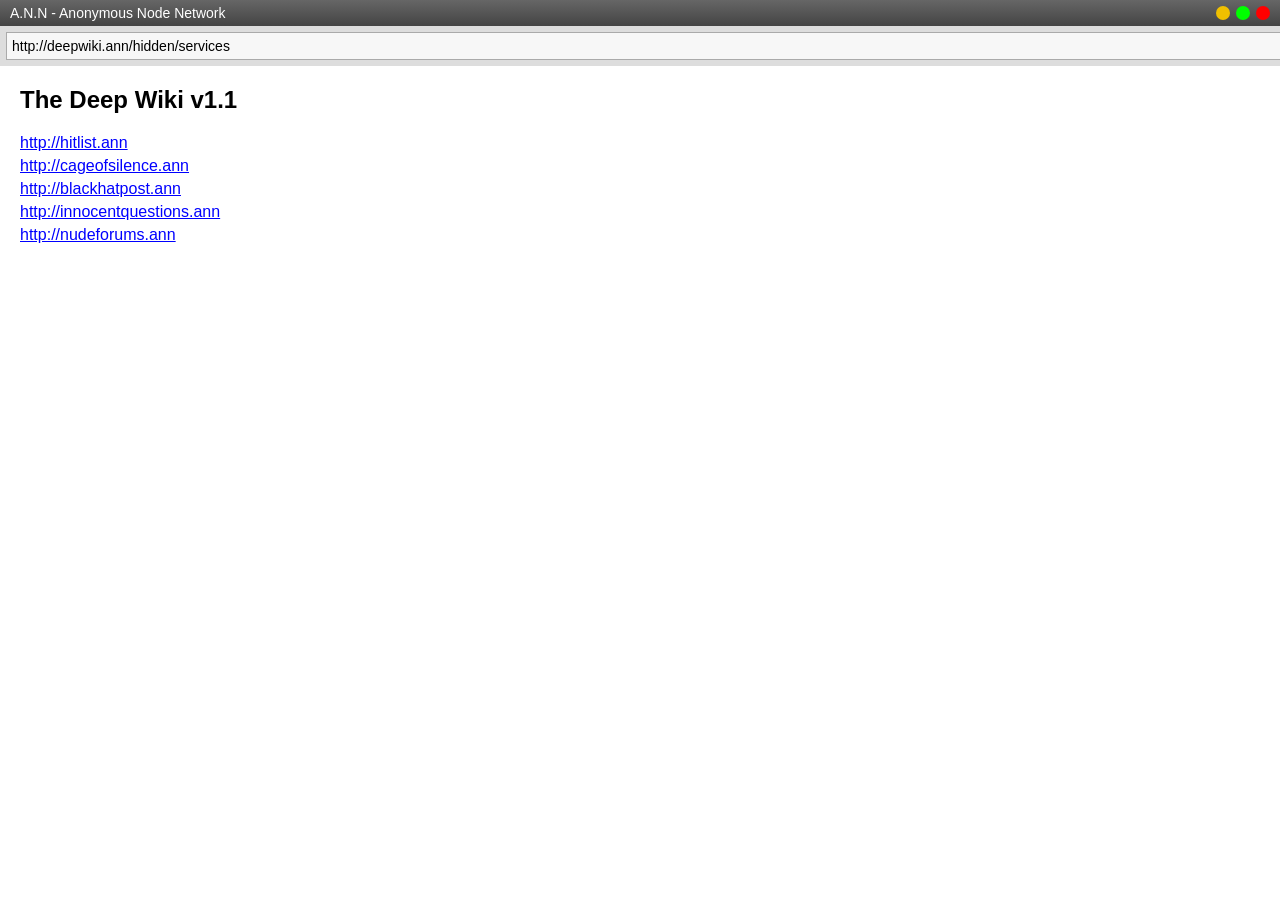
<file: deep-wiki-v3/index.html>
<!DOCTYPE html>
<html lang="en">
<head>
  <meta charset="UTF-8">
  <meta name="viewport" content="width=device-width, initial-scale=1.0">
  <title>A.N.N - Anonymous Node Network</title>
  <link rel="stylesheet" href="css/style.css">
</head>
<body>
  <div class="top-bar">
    <span class="title">A.N.N - Anonymous Node Network</span>
    <div class="window-controls">
      <span class="btn minimize"></span>
      <span class="btn maximize"></span>
      <span class="btn close"></span>
    </div>
  </div>

  <div class="address-bar">
    <input type="text" value="http://deepwiki.ann/hidden/services" readonly>
  </div>

  <div class="content">
    <h2>The Deep Wiki v1.1</h2>
    <ul class="link-list">
      <li><a href="#" class="fake-link" data-domain="hitlist.ann">http://hitlist.ann</a></li>
      <li><a href="#" class="fake-link" data-domain="cageofsilence.ann">http://cageofsilence.ann</a></li>
      <li><a href="#" class="fake-link" data-domain="blackhatpost.ann">http://blackhatpost.ann</a></li>
      <li><a href="#" class="fake-link" data-domain="innocentquestions.ann">http://innocentquestions.ann</a></li>
      <li><a href="#" class="fake-link" data-domain="nudeforums.ann">http://nudeforums.ann</a></li>
    </ul>
  </div>

  <script src="js/main.js"></script>
</body>
</html>
</file>
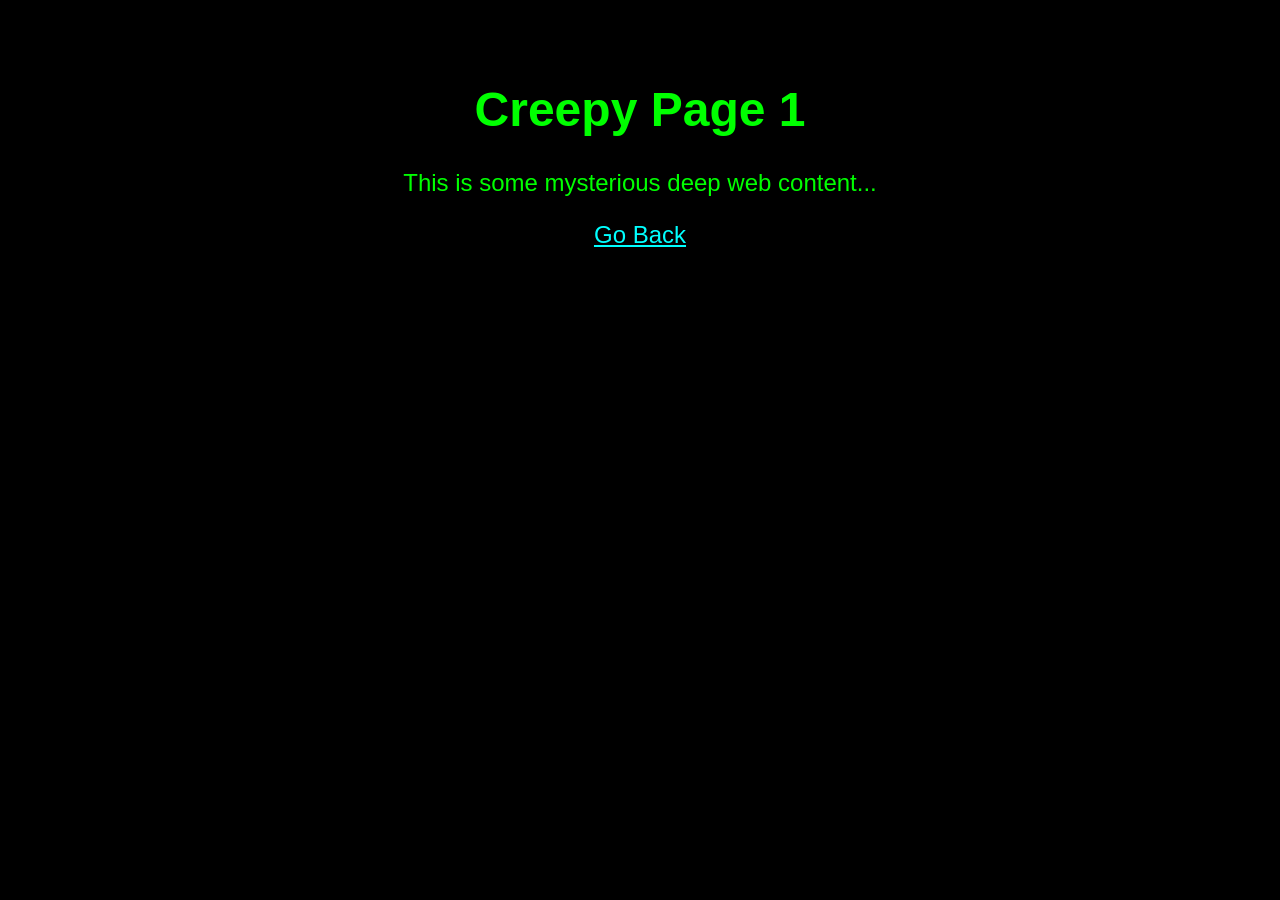
<file: deep-wiki-v3/pages/page1.html>
<!DOCTYPE html>
<html lang="en">
<head>
  <meta charset="UTF-8">
  <meta name="viewport" content="width=device-width, initial-scale=1.0">
  <title>Deep Page 1</title>
  <link rel="stylesheet" href="../css/style.css">
</head>
<body style="background:black;color:lime;text-align:center;padding-top:50px;font-size:24px;">
  <h1>Creepy Page 1</h1>
  <p>This is some mysterious deep web content...</p>
  <a href="../index.html" style="color:cyan;">Go Back</a>
</body>
</html>
</file>
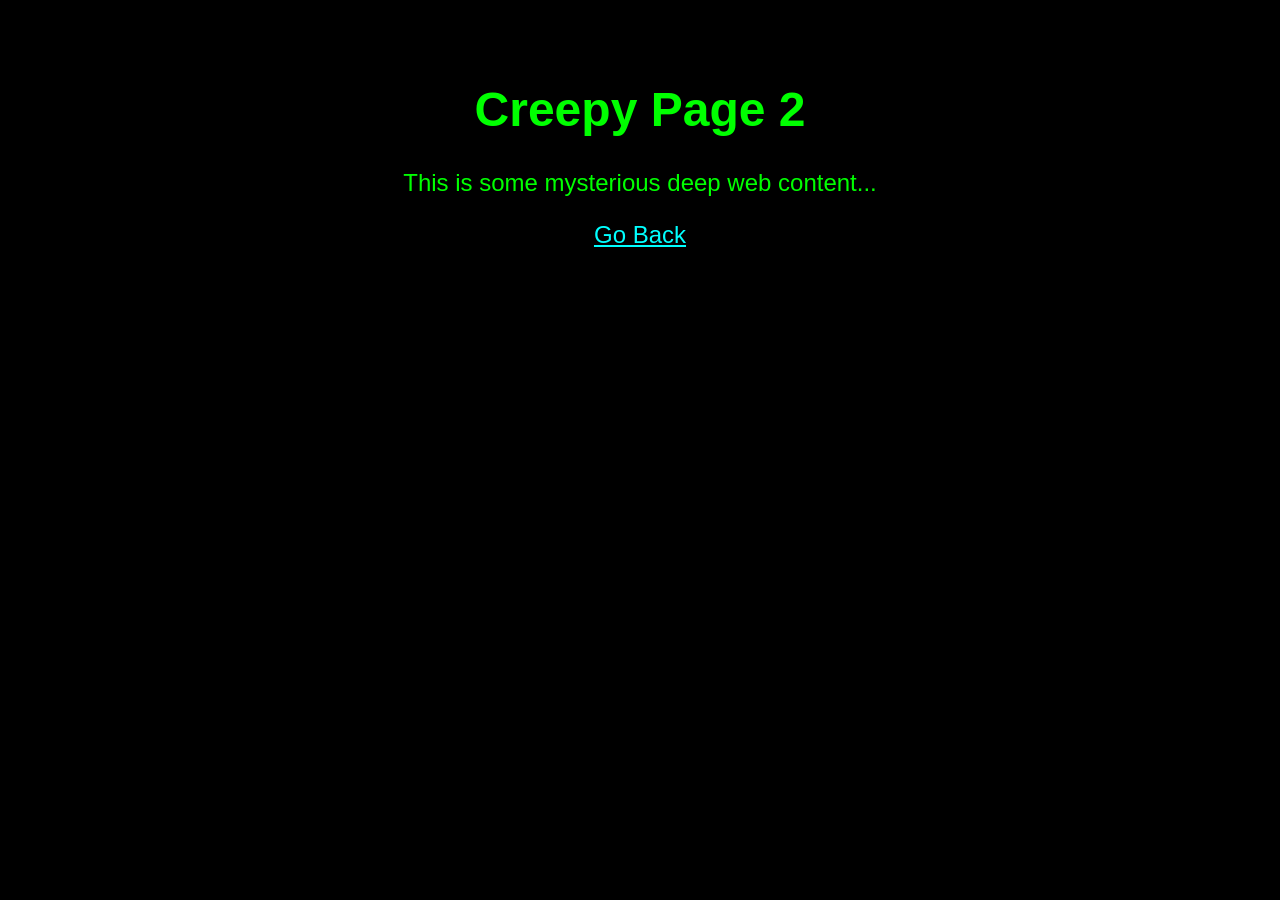
<file: deep-wiki-v3/pages/page2.html>
<!DOCTYPE html>
<html lang="en">
<head>
  <meta charset="UTF-8">
  <meta name="viewport" content="width=device-width, initial-scale=1.0">
  <title>Deep Page 2</title>
  <link rel="stylesheet" href="../css/style.css">
</head>
<body style="background:black;color:lime;text-align:center;padding-top:50px;font-size:24px;">
  <h1>Creepy Page 2</h1>
  <p>This is some mysterious deep web content...</p>
  <a href="../index.html" style="color:cyan;">Go Back</a>
</body>
</html>
</file>
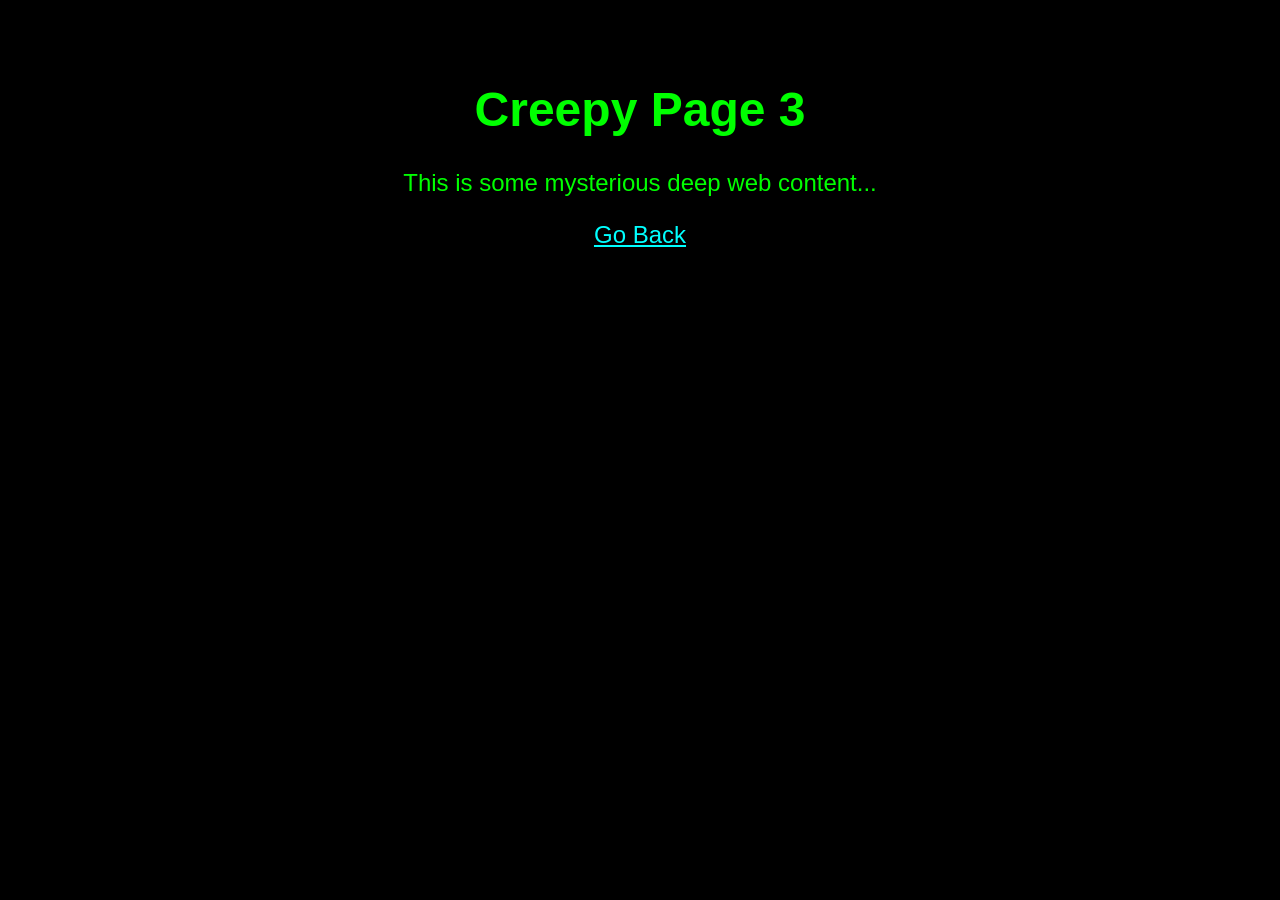
<file: deep-wiki-v3/pages/page3.html>
<!DOCTYPE html>
<html lang="en">
<head>
  <meta charset="UTF-8">
  <meta name="viewport" content="width=device-width, initial-scale=1.0">
  <title>Deep Page 3</title>
  <link rel="stylesheet" href="../css/style.css">
</head>
<body style="background:black;color:lime;text-align:center;padding-top:50px;font-size:24px;">
  <h1>Creepy Page 3</h1>
  <p>This is some mysterious deep web content...</p>
  <a href="../index.html" style="color:cyan;">Go Back</a>
</body>
</html>
</file>
<file: deep-wiki-v3/css/style.css>
body {
  margin: 0;
  padding: 0;
  font-family: Arial, sans-serif;
  background: #fff;
  color: #000;
}

.top-bar {
  background: linear-gradient(#666, #444);
  color: white;
  display: flex;
  justify-content: space-between;
  align-items: center;
  padding: 5px 10px;
  font-size: 14px;
}

.window-controls {
  display: flex;
  gap: 6px;
}

.window-controls .btn {
  width: 14px;
  height: 14px;
  border-radius: 50%;
  display: inline-block;
}

.minimize { background: #f0c000; }
.maximize { background: #0f0; }
.close { background: #f00; }

.address-bar {
  background: #ddd;
  padding: 6px;
}

.address-bar input {
  width: 100%;
  padding: 5px;
  border: 1px solid #aaa;
  font-size: 14px;
  background: #f7f7f7;
}

.content {
  padding: 20px;
}

h2 {
  margin-top: 0;
}

.link-list {
  list-style: none;
  padding: 0;
}

.link-list li {
  margin: 5px 0;
}

.link-list a {
  color: #00f;
  text-decoration: underline;
  cursor: pointer;
}
</file>
